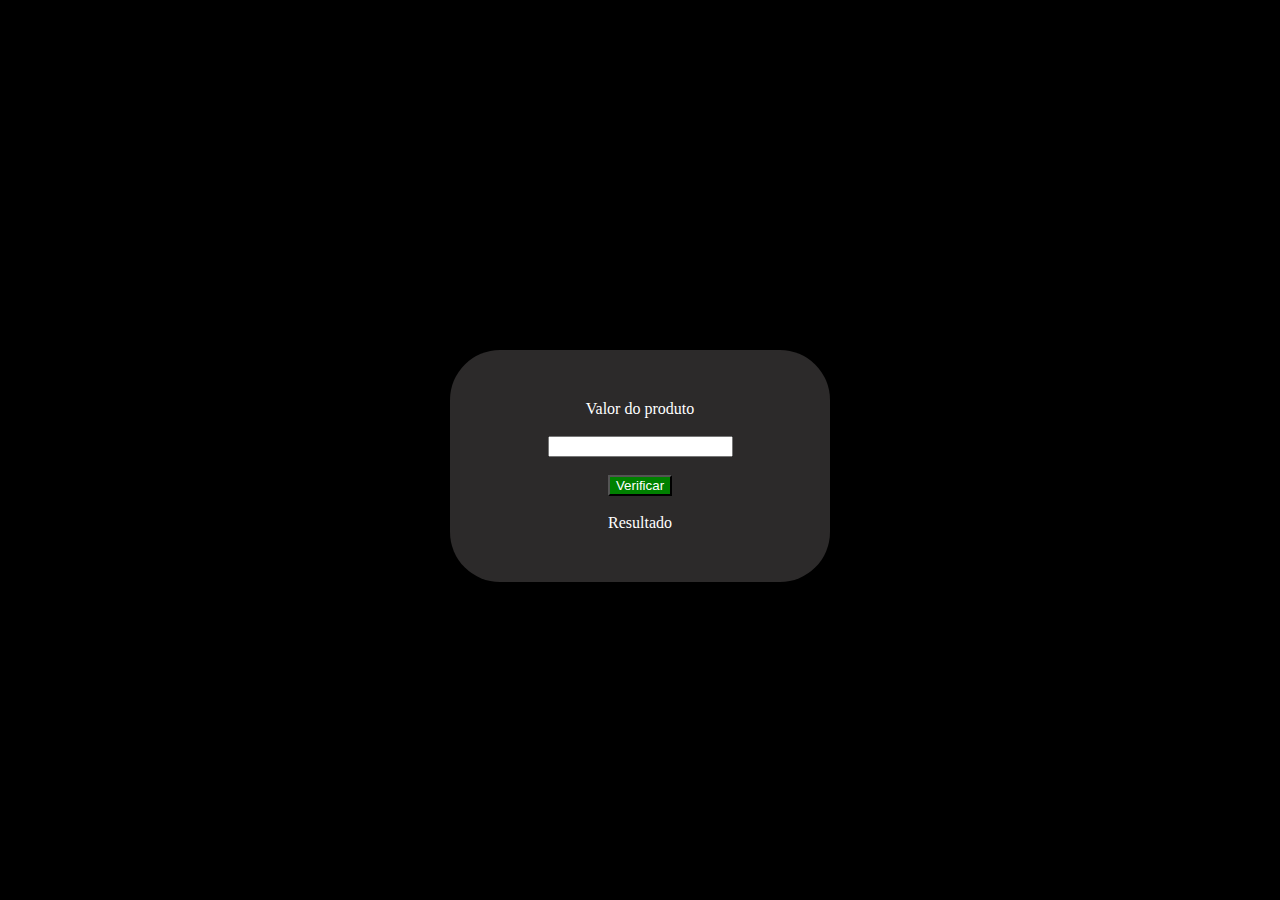
<file: Exemplo 01/index.html>
<!DOCTYPE html>
<html lang="pt-BR">
<head>
    <meta charset="UTF-8">
    <meta http-equiv="X-UA-Compatible" content="IE=edge">
    <meta name="viewport" content="width=device-width, initial-scale=1.0">
    <link rel="stylesheet" href="style.css">
    <script src="script.js"></script>
    <title>Ex 01</title>
</head>
<body>
    <div class="div1">
        <label>Valor do produto</label><br><br>
        <input type="text" name="textvalor" id="textvalor"><br><br>
        <input type="button" value="Verificar" onclick="valor()" class="button"><br><br>
        <div id="res1">Resultado</div>
    </div>
</body>
</html>
</file>
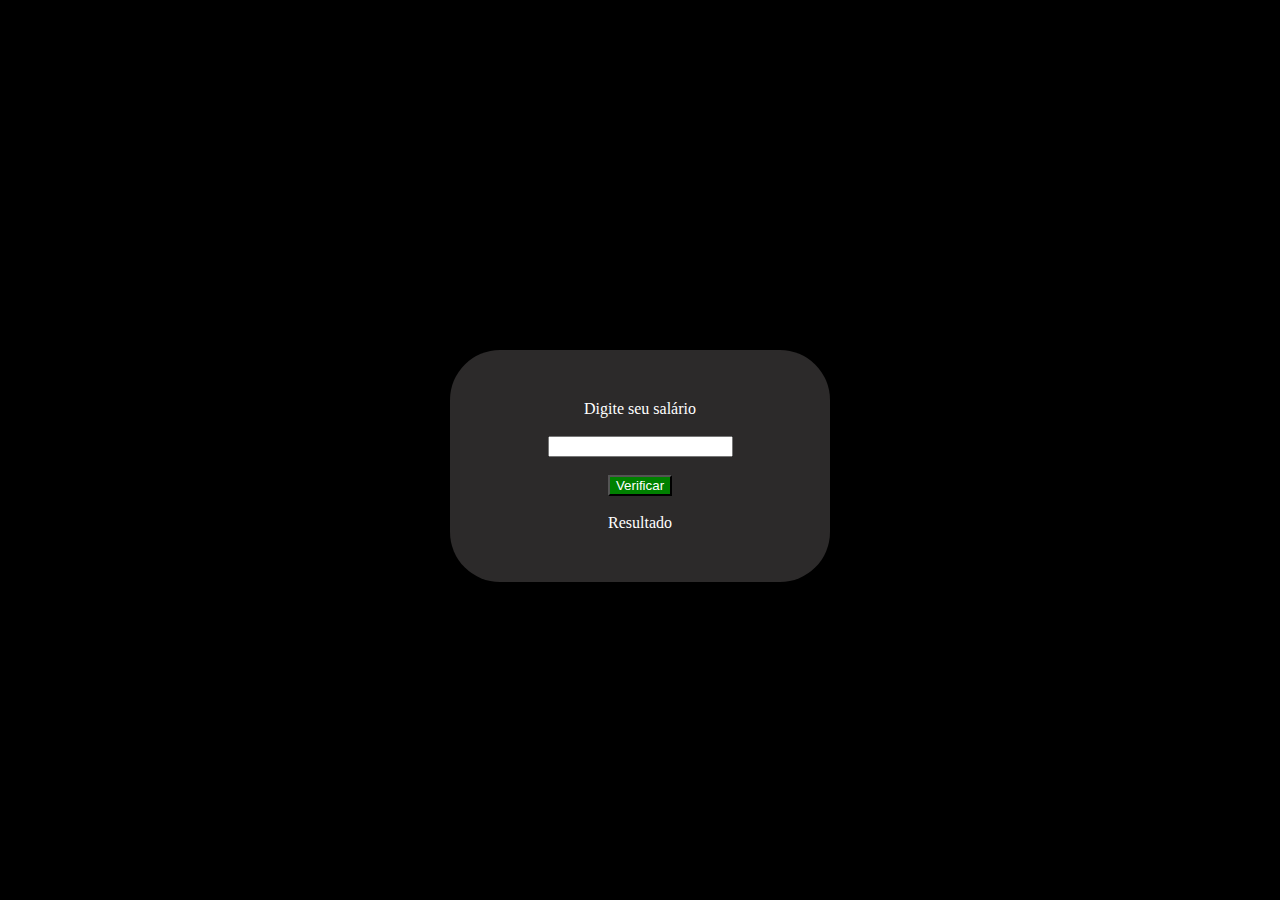
<file: Exemplo 02/Index.html>
<!DOCTYPE html>
<html lang="pt-BR">
<head>
    <meta charset="UTF-8">
    <meta http-equiv="X-UA-Compatible" content="IE=edge">
    <meta name="viewport" content="width=device-width, initial-scale=1.0">
    <link rel="stylesheet" href="style.css">
    <script src="script.js"></script>
    <title>Ex 02</title>
</head>
<body>
    <div class="div1">
        <label>Digite seu salário</label><br><br>
        <input type="text" name="textsal" id="textsal"><br><br>
        <input type="button" value="Verificar" onclick="salario()" class="button"><br><br>
        <div id="res">Resultado</div>
    </div>
</body>
</html>
</file>
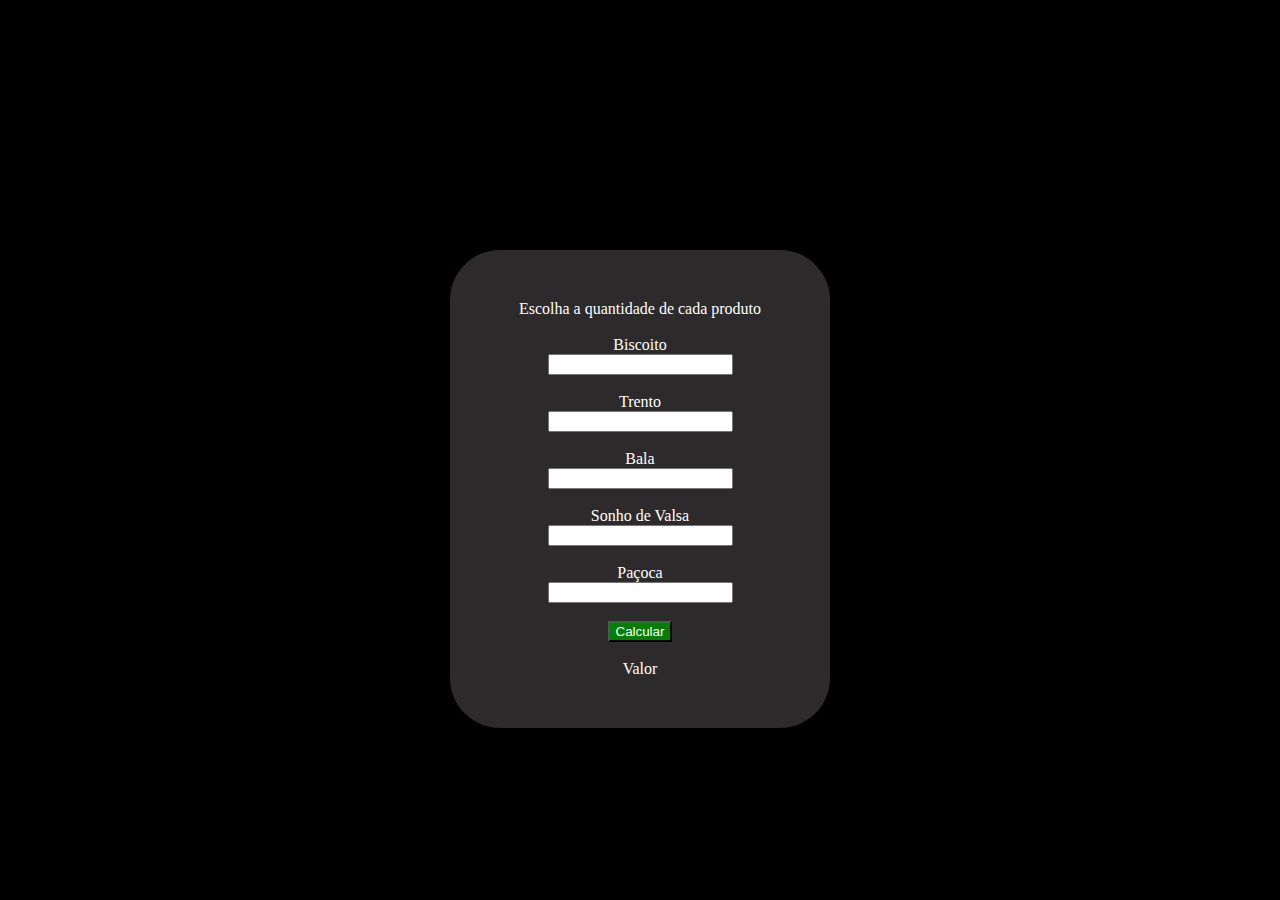
<file: Exemplo 03/index.html>
<!DOCTYPE html>
<html lang="pt-BR">
<head>
    <meta charset="UTF-8">
    <meta http-equiv="X-UA-Compatible" content="IE=edge">
    <meta name="viewport" content="width=device-width, initial-scale=1.0">
    <link rel="stylesheet" href="style.css">
    <script src="script.js"></script>
    <title>Ex 03</title>
</head>
<body>
    <div class="div1">
        <label>Escolha a quantidade de cada produto</label><br><br>
        <label>Biscoito</label><br> 
        <input type="text" name="Biscoito" id="bis"><br><br>
        <label>Trento</label><br>
        <input type="text" name="Trento" id="tren"><br><br>
        <label>Bala</label><br>
        <input type="text" name="Bala" id="bala"><br><br>
        <label>Sonho de Valsa</label><br>
        <input type="text" name="Sonho de Valsa" id="sonho"><br><br>
        <label>Paçoca</label><br>
        <input type="text" name="Paçoca" id="paçoca"><br><br>
        <input type="button" value="Calcular" onclick="calcular()" class="button"><br><br>    
        <div id="res21">Valor</div>
    </div>
</body>
</html>
</file>
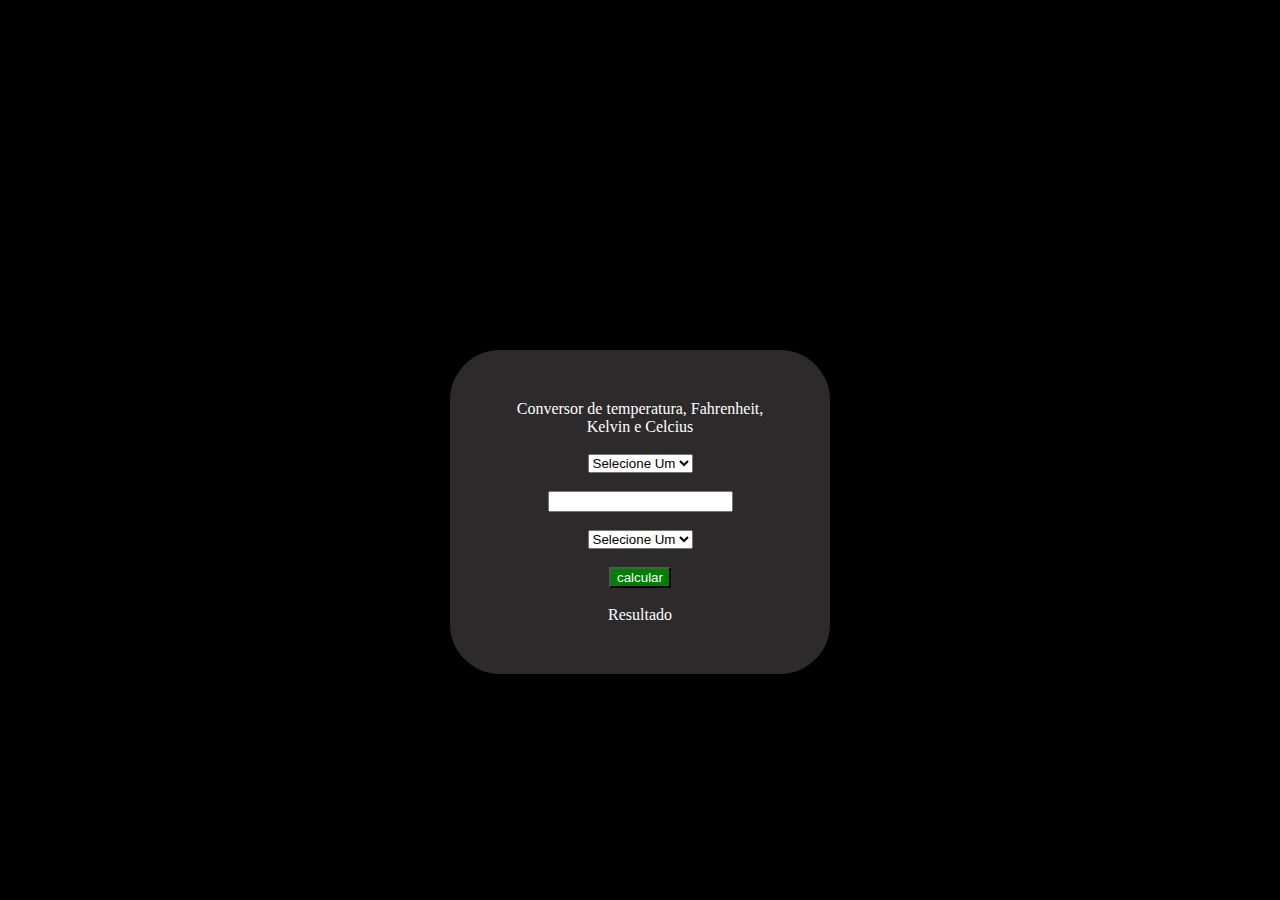
<file: Exemplo 04/index.html>
<!DOCTYPE html>
<html lang="pt-BR">
<head>
    <meta charset="UTF-8">
    <meta http-equiv="X-UA-Compatible" content="IE=edge">
    <meta name="viewport" content="width=device-width, initial-scale=1.0">
    <link rel="stylesheet" href="style.css">
    <script src="script.js"></script>
    <title>Ex 04</title>
</head>
<body>
    <div class="div1">
        <label>Conversor de temperatura, Fahrenheit, Kelvin e Celcius</label><br><br>
        <select id="origem">
            <option>Selecione Um</option>
            <option>Fahrenheit</option>
            <option>Kelvin</option>
            <option>Celcius</option>
        </select><br><br>
        <input type="text" id="n1"><br><br>
        <select id="saida">
            <option>Selecione Um</option>
            <option id="f">Fahrenheit</option>
            <option id="k">Kelvin</option>
            <option id="c">Celcius</option>
        </select><br><br>
        <input type="button" value="calcular" onclick="temperatura()" class="button"><br><br>
        <div id="res">Resultado</div>
    </div>
</body>
</html>
</file>
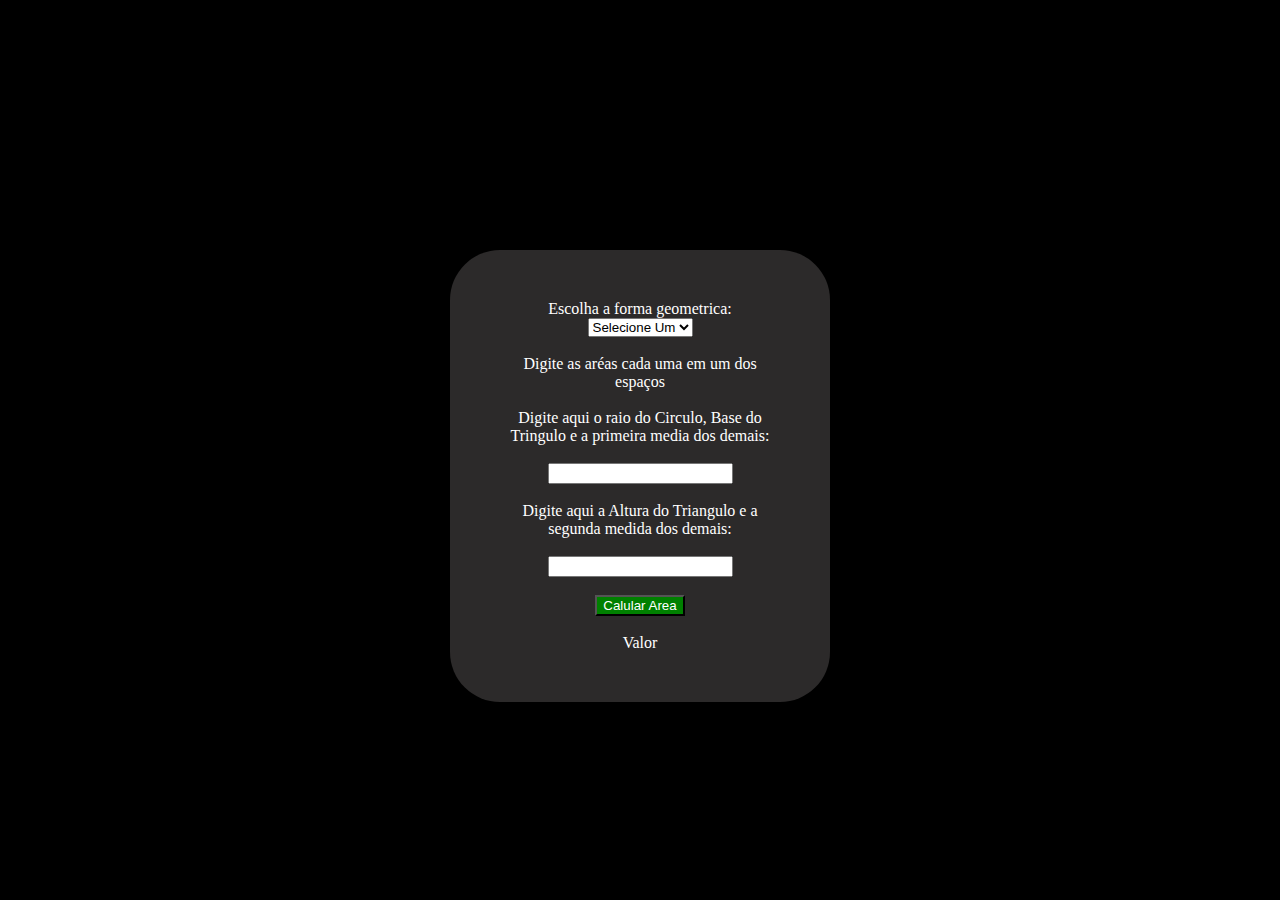
<file: Exemplo 05/index.html>
<!DOCTYPE html>
<html lang="pt-BR">
<head>
    <meta charset="UTF-8">
    <meta http-equiv="X-UA-Compatible" content="IE=edge">
    <meta name="viewport" content="width=device-width, initial-scale=1.0">
    <link rel="stylesheet" href="style.css">
    <script src="script.js"></script>
    <title>Ex 05</title>
</head>
<body>
    <div class="div1">
        <label>Escolha a forma geometrica:</label>
        <select id="select">
            <option>Selecione Um</option>]
            <option>Circulo</option>
            <option>Triangulo</option>
            <option>Quadrado</option>
            <option>Demais</option>
        </select><br><br>
        <label>Digite as aréas cada uma em um dos espaços</label><br><br>
        <label>Digite aqui o raio do Circulo, Base do Tringulo e a primeira media dos demais:</label><br><br>
        <input type="text" name="area1" id="area1"><br><br>
        <label>Digite aqui a Altura do Triangulo e a segunda medida dos demais:</label><br><br>
        <input type="text" name="area2" id="area2"><br><br> 
        <input type="button" value="Calular Area" onclick="area()" class="button"><br><br>
        <div id="res">Valor</div>
    </div>
</body>
</html>
</file>
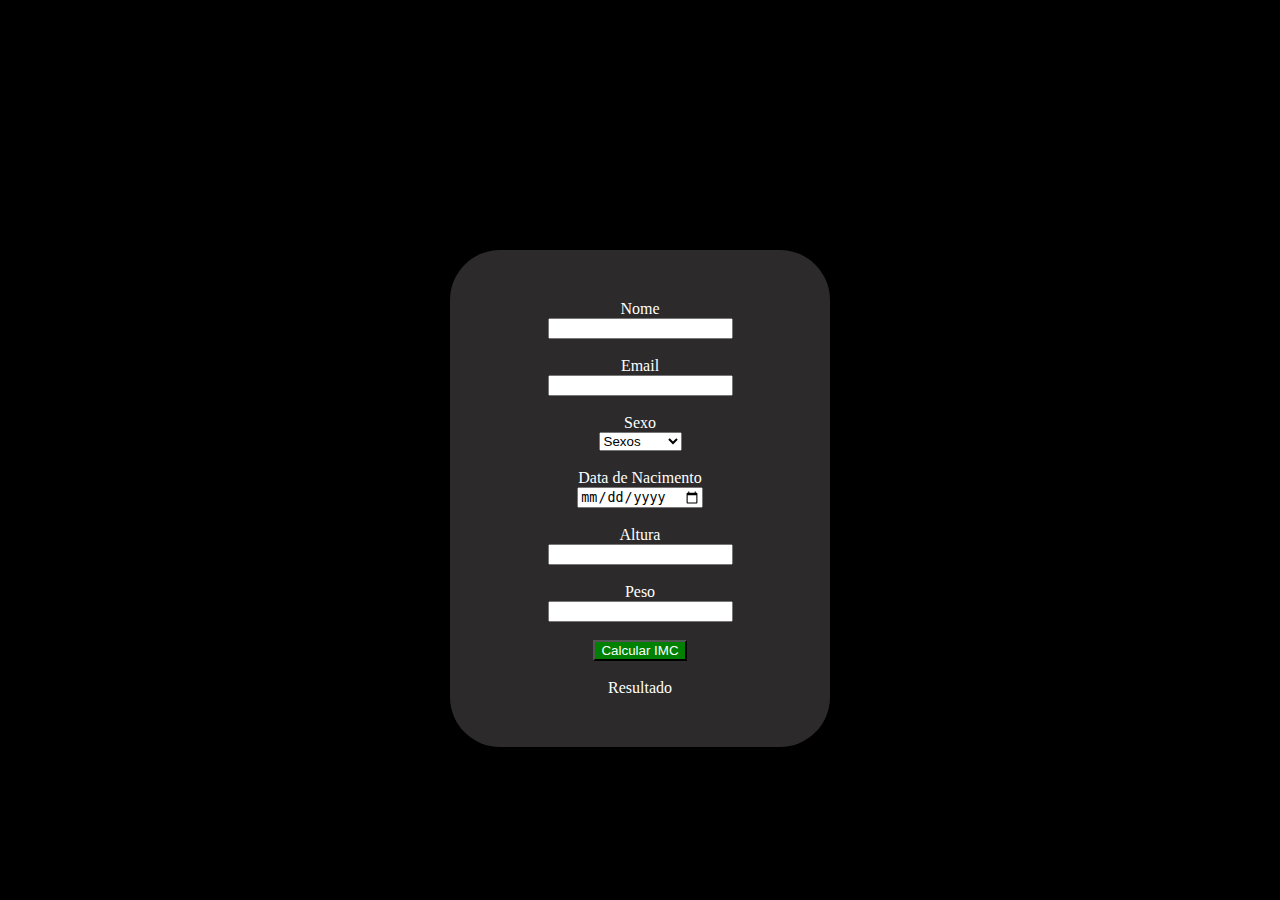
<file: Exemplo 06/Index.html>
<!DOCTYPE html>
<html lang="pt-BR">
<head>
    <meta charset="UTF-8">
    <meta http-equiv="X-UA-Compatible" content="IE=edge">
    <meta name="viewport" content="width=device-width, initial-scale=1.0">
    <link rel="stylesheet" href="style.css">
    <script src="script.js"></script>
    <title>Ex 06</title>
</head>
<body>
    <div class="div1">
        <label>Nome</label><br>
        <input type="text" name="nome" id="nome"><br><br>
        <label>Email</label><br>
        <input type="text" name="email" id="email"><br><br>
        <lebel>Sexo</lebel><br>
        <select id="sexo">
            <option>Sexos</option>
            <option>Masculino</option>
            <option>Feminino</option>
        </select><br><br>
        <label>Data de Nacimento</label><br>
        <input type="date" name="data" id="data"><br><br>
        <label>Altura</label><br>
        <input type="text" name="altura" id="altura"><br><br>
        <label>Peso</label><br>
        <input type="text" name="peso" id="peso"><br><br>
        <input type="button" value="Calcular IMC" onclick="IMC()" class="button"><br><br>
        <div id="res">Resultado</div>
    </div>
</body>
</html>
</file>
<file: Exemplo 01/style.css>
body {
    max-width: 1920px;
    background-color:black;
    text-align: center;
    margin-top: 350px;
    color: white;
}

.div1 {
    background-color: rgb(44, 42, 42);
    padding: 50px;
    margin-left: 35%;
    margin-right: 35%;
    border-radius: 50px;
}
.button{
    background-color: green;
    color: white;
}
</file>
<file: Exemplo 02/style.css>
body {
    max-width: 1920px;
    background-color:black;
    text-align: center;
    margin-top: 350px;
    color: white;
}

.div1 {
    background-color: rgb(44, 42, 42);
    padding: 50px;
    margin-left: 35%;
    margin-right: 35%;
    border-radius: 50px;
}
.button{
    background-color: green;
    color: white;
}
</file>
<file: Exemplo 03/style.css>
body {
    max-width: 1920px;
    background-color:black;
    text-align: center;
    margin-top: 250px;
    color: white;
}

.div1 {
    background-color: rgb(44, 42, 42);
    padding: 50px;
    margin-left: 35%;
    margin-right: 35%;
    border-radius: 50px;
}
.button{
    background-color: green;
    color: white;
}
</file>
<file: Exemplo 04/style.css>
body {
    max-width: 1920px;
    background-color:black;
    text-align: center;
    margin-top: 350px;
    color: white;
}

.div1 {
    background-color: rgb(44, 42, 42);
    padding: 50px;
    margin-left: 35%;
    margin-right: 35%;
    border-radius: 50px;
}
.button{
    background-color: green;
    color: white;
}
</file>
<file: Exemplo 05/style.css>
body {
    max-width: 1920px;
    background-color:black;
    text-align: center;
    margin-top: 250px;
    color: white;
}

.div1 {
    background-color: rgb(44, 42, 42);
    padding: 50px;
    margin-left: 35%;
    margin-right: 35%;
    border-radius: 50px;
}
.button{
    background-color: green;
    color: white;
}
</file>
<file: Exemplo 06/style.css>
body {
    max-width: 1920px;
    background-color:black;
    text-align: center;
    margin-top: 250px;
    color: white;
}

.div1 {
    background-color: rgb(44, 42, 42);
    padding: 50px;
    margin-left: 35%;
    margin-right: 35%;
    border-radius: 50px;
}
.button{
    background-color: green;
    color: white;
}
</file>
